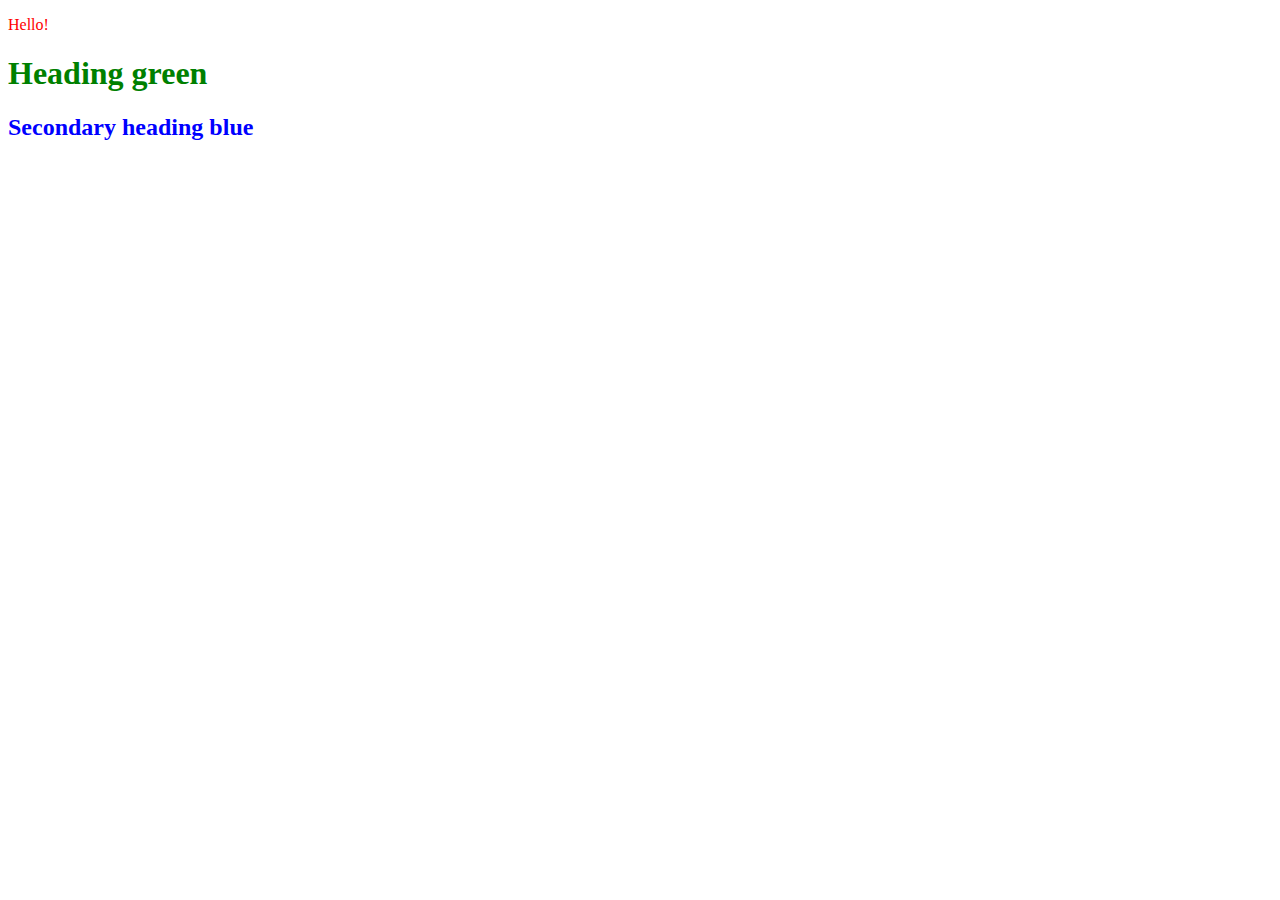
<file: Html_Css/index.html>
<!DOCTYPE html>
<html lang="en">
<head>
    <!-- Embebed styles. -->
    <style>
        h2{
            color:blue;
        }
    </style>
    <meta charset="UTF-8">
    <meta name="viewport" content="width=device-width, initial-scale=1.0">
    <!-- External Html callout. -->
    <link rel="stylesheet" href="./styles/styles.css">
    <title>HTML-CSS</title>
</head>
<body>
    <!-- On tag style. -->
    <p style="color: red;">Hello!</p>
    <!-- External CSS callout. -->
    <h1>Heading green</h1>
    <!-- Embebed styles callout -->
    <h2>Secondary heading blue</h2>
</body>
</html>
</file>
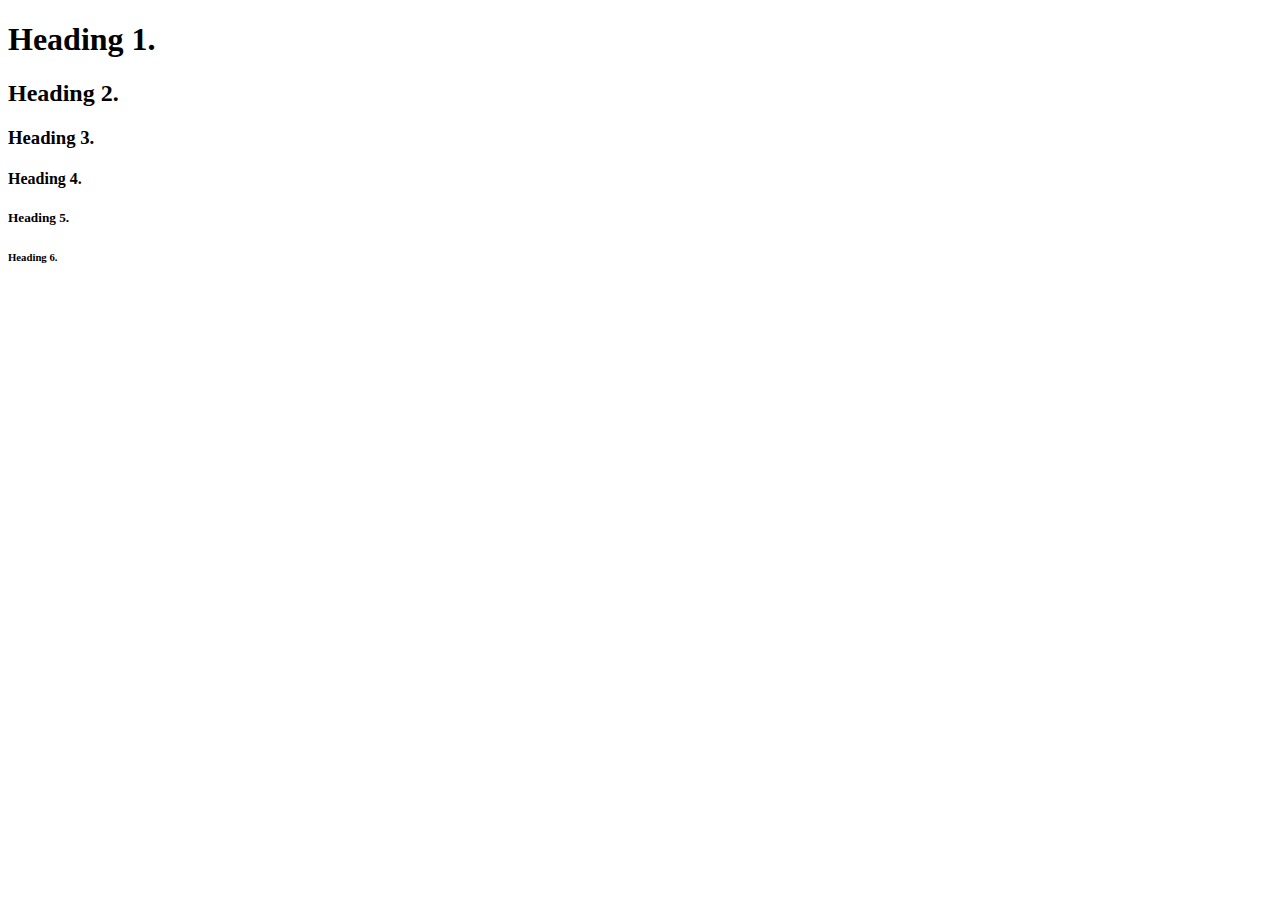
<file: Html_Headings/index.html>
<!DOCTYPE html>
<html lang="en">
<head>
    <meta charset="UTF-8">
    <meta name="viewport" content="width=device-width, initial-scale=1.0">
    <title>Headers-HTML5</title>
</head>
<body>
    <!-- Heading Tags. -->
    <!-- Principal header -->
    <h1>Heading 1.</h1>
    <!-- Header #2 -->
    <h2>Heading 2.</h2>
    <!-- Header #3 -->
    <h3>Heading 3.</h3>
    <!-- Header #4 -->
    <h4>Heading 4.</h4>
    <!-- Header #5 -->
    <h5>Heading 5.</h5>
    <!-- Header #6 -->
    <h6>Heading 6.</h6>
    <!-- End of heading tags. -->
</body>
</html>
</file>
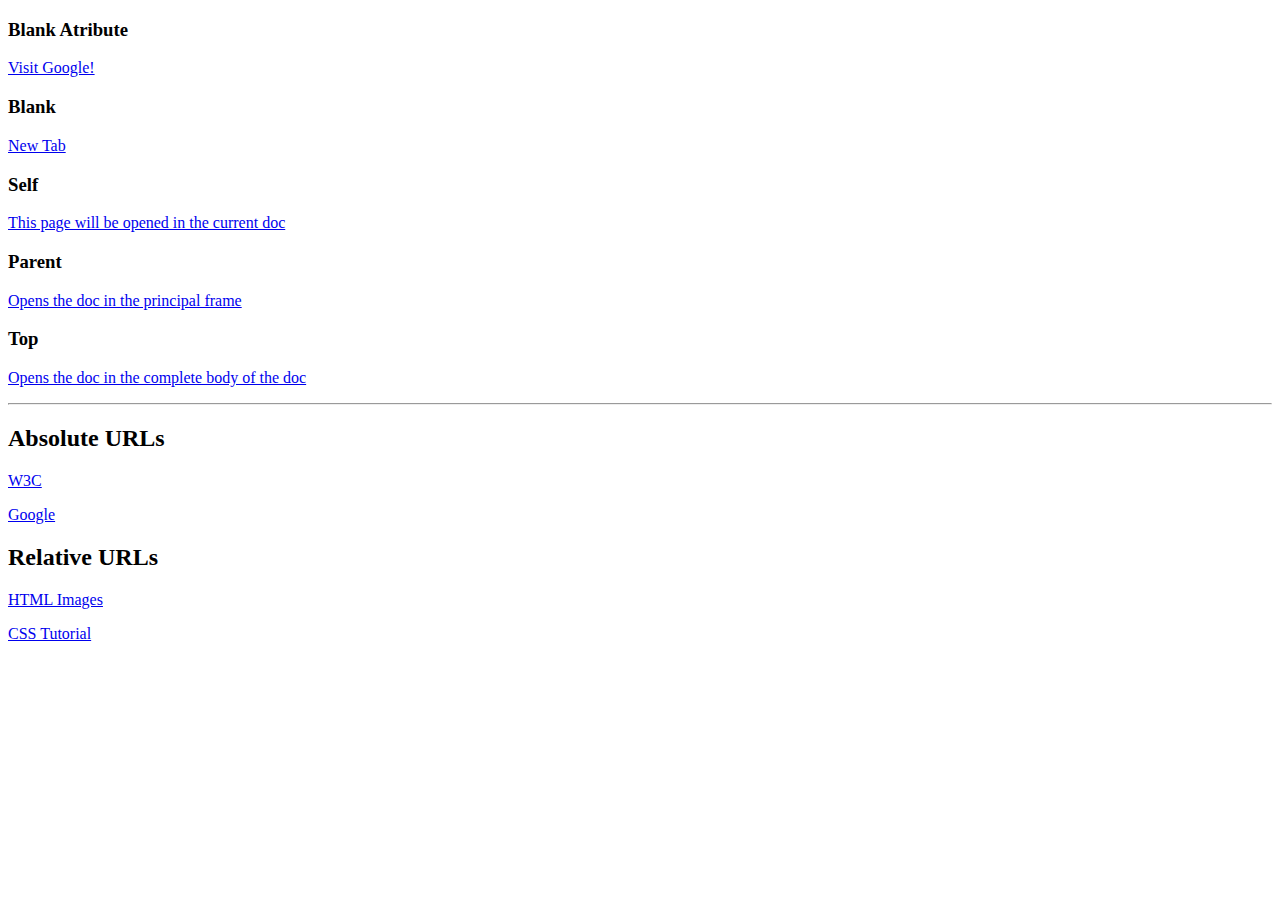
<file: Html_Link/index.html>
<!DOCTYPE html>
<html lang="en">

<head>
    <meta charset="UTF-8">
    <meta name="viewport" content="width=device-width, initial-scale=1.0">
    <title>HTML-Links</title>
</head>

<body>
    <!-- Tag structure -->
    <h3>Blank Atribute</h3>
    <p> <a href="https://www.google.com/" target="_blank">Visit Google!</a></p>
    <!-- Atribute target -->
    <h3>Blank</h3>
    <p><a href="https://www.google.com/" target="_blank">New Tab</a></p>
    <!-- Atribute self -->
    <h3>Self</h3>
    <p><a href="https://www.google.com/" target="_self">This page will be opened in the current doc</a></p>
    <!-- Atribute parent -->
    <h3>Parent</h3>
    <p><a href="https://www.google.com/" target="_parent">Opens the doc in the principal frame</a></p>
    <!--  -->
    <h3>Top</h3>
    <p><a href="https://www.google.com/" target="_top">Opens the doc in the complete body of the doc</a></p>
    <hr>
    <!-- Absolutes and relatives Url's -->
    <h2>Absolute URLs</h2>
    <p><a href="https://www.w3.org/">W3C</a></p>
    <p><a href="https://www.google.com/">Google</a></p>

    <h2>Relative URLs</h2>
    <p><a href="html_images.asp">HTML Images</a></p>
    <p><a href="/css/default.asp">CSS Tutorial</a></p>

</body>

</html>
</file>
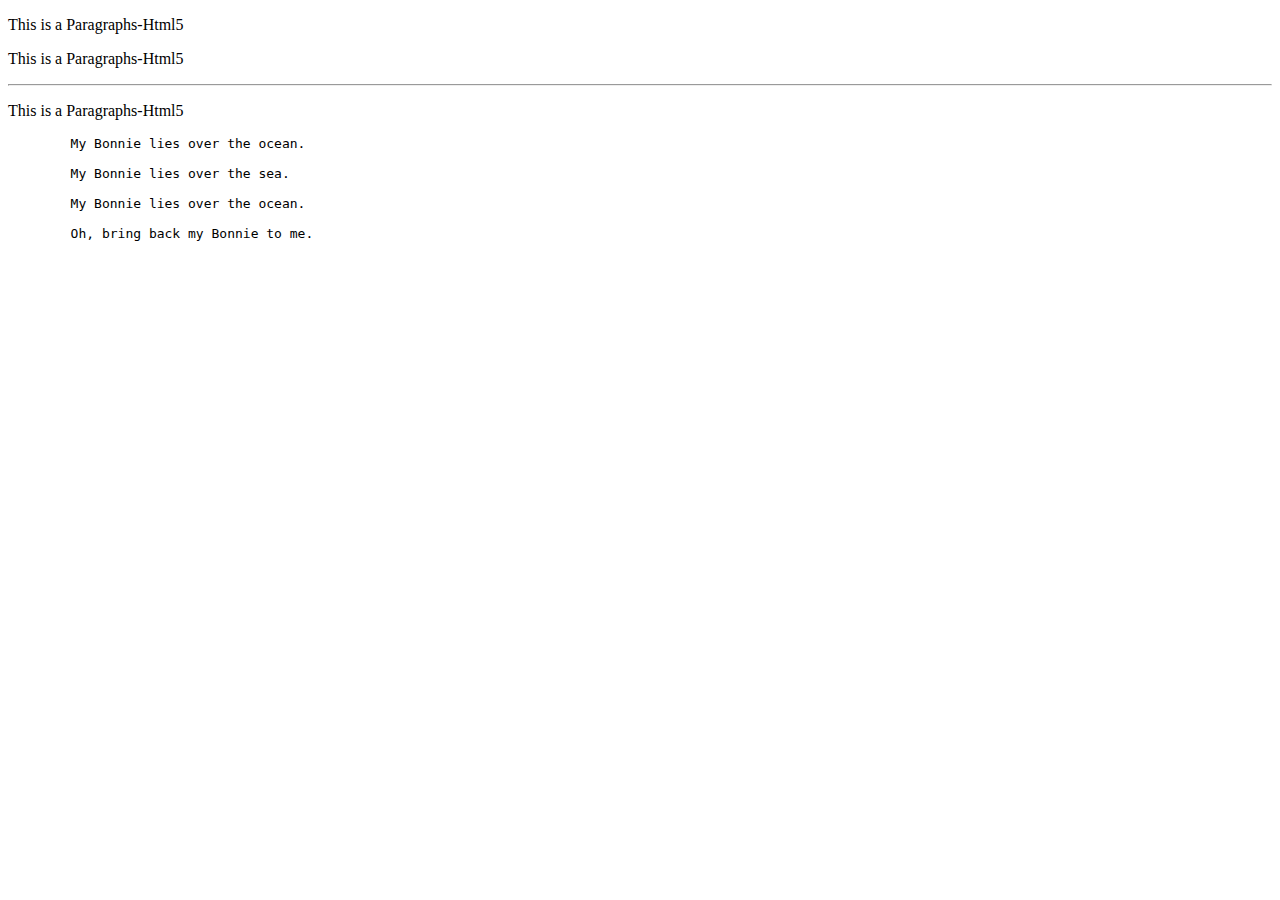
<file: Html_Paragraphs/index.html>
<!DOCTYPE html>
<html lang="en">
<head>
    <meta charset="UTF-8">
    <meta name="viewport" content="width=device-width, initial-scale=1.0">
    <title>Paragraphs-Html5</title>
</head>
<body>
    <!-- Html 5 -Paragrahps -->
    <p>This is a Paragraphs-Html5</p>

    <p>This is a Paragraphs-Html5</p>
    <!-- Line break -->
    <hr>
    <!-- Line break -->
    <p>This is a Paragraphs-Html5</p>

    <!-- Pre-tag -->
    <pre>
        My Bonnie lies over the ocean.
      
        My Bonnie lies over the sea.
      
        My Bonnie lies over the ocean.
      
        Oh, bring back my Bonnie to me.
      </pre>
</body>
</html>
</file>
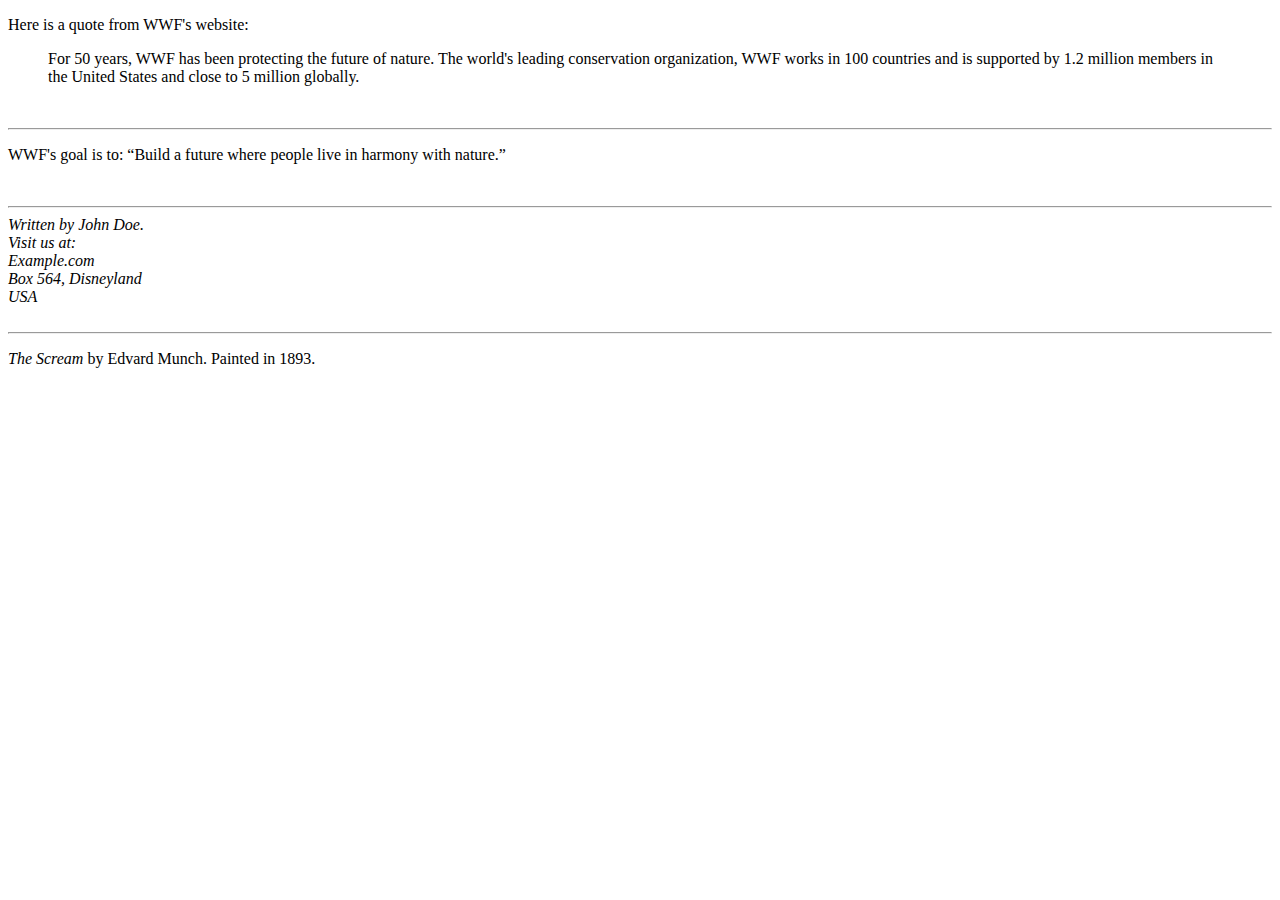
<file: HTML_Quotation/index.html>
<!DOCTYPE html>
<html lang="en">

<head>
    <meta charset="UTF-8">
    <meta name="viewport" content="width=device-width, initial-scale=1.0">
    <title>HTML5-Quotation</title>
</head>

<body>
    <!-- Blockquote. -->
    <p>Here is a quote from WWF's website:</p>
    <blockquote cite="http://www.worldwildlife.org/who/index.html">
        For 50 years, WWF has been protecting the future of nature.
        The world's leading conservation organization,
        WWF works in 100 countries and is supported by
        1.2 million members in the United States and
        close to 5 million globally.
    </blockquote>
<br>
<hr>
    <!-- Short Quote. -->
    <p>WWF's goal is to:
        <q>Build a future where people
            live in harmony with nature.</q></p>
<br>
<hr>
    <!-- Address -->
    <address>
        Written by John Doe.<br>
        Visit us at:<br>
        Example.com<br>
        Box 564, Disneyland<br>
        USA
    </address>
<br>
<hr>
    <!-- Cite -->
    <p><cite>The Scream</cite> by Edvard Munch. Painted in 1893.</p>

</body>

</html>
</file>
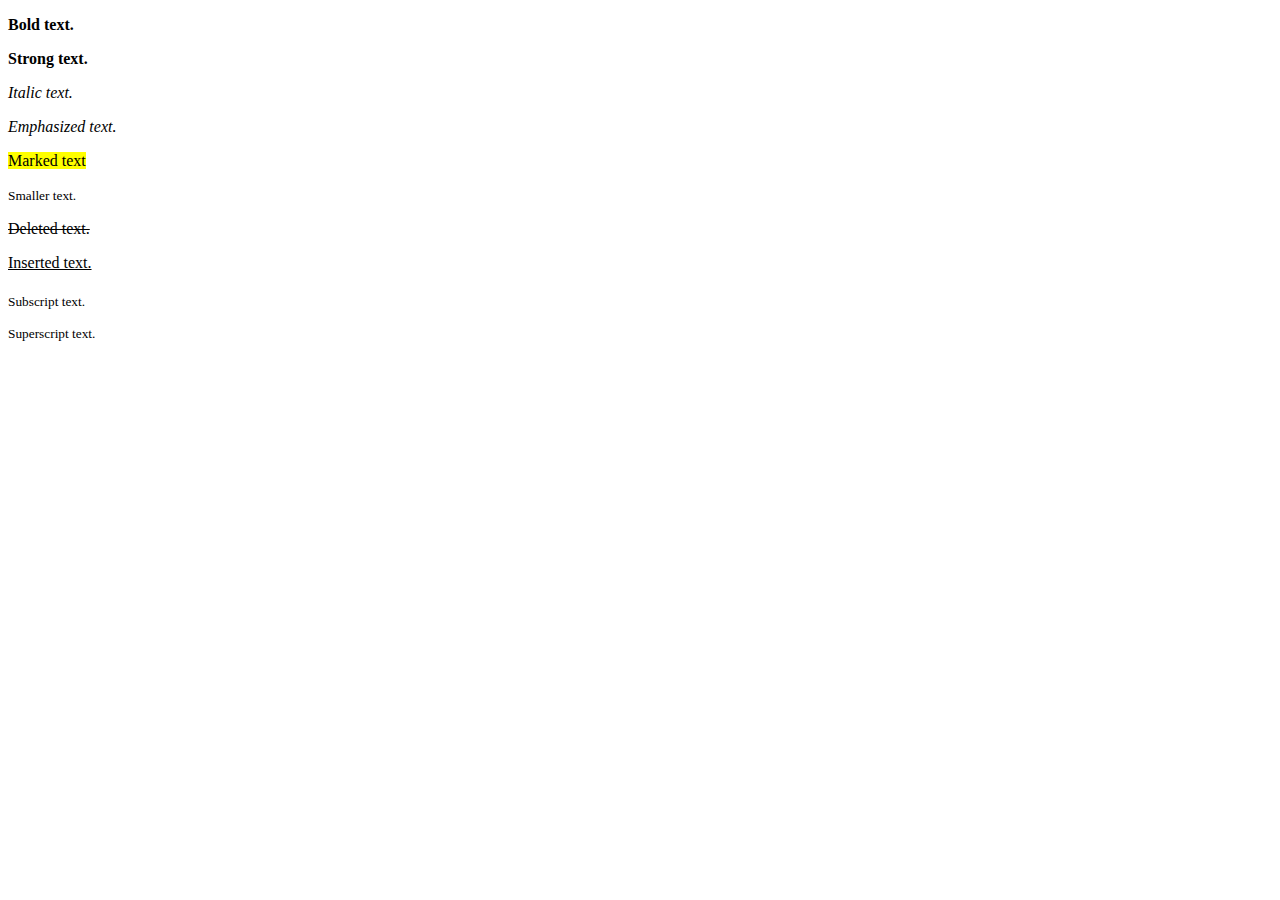
<file: Html_Text_Formatting/index.html>
<!DOCTYPE html>
<html lang="en">
<head>
    <meta charset="UTF-8">
    <meta name="viewport" content="width=device-width, initial-scale=1.0">
    <title>HTML5-Formatting</title>
</head>
<body>
    <!-- Bold text. -->
    <p><b>Bold text.</b></p>
    <!-- Strong text. -->
    <p><strong>Strong text.</strong></p>
    <!-- Italic text. -->
    <p><i>Italic text.</i></p>
    <!-- Emphasized text. -->
    <p><em>Emphasized text.</em></p>
    <!-- Marked text -->
    <p><mark>Marked text</mark></p>
    <!-- Small text. -->
    <p><small>Smaller text.</small></p>
    <!-- Deleted text. -->
    <p><del>Deleted text.</del></p>
    <!-- Inserted text. -->
    <p><ins>Inserted text.</ins></p>
    <!-- Subscript text. -->
    <p><sub>Subscript text.</sub></p>
    <!-- Superscript text. -->
    <p><sup>Superscript text.</sup></p>
</body>
</html>
</file>
<file: Html_Css/styles/styles.css>
/* Callout from HTML. */
h1 {
    color: green;
}
</file>
